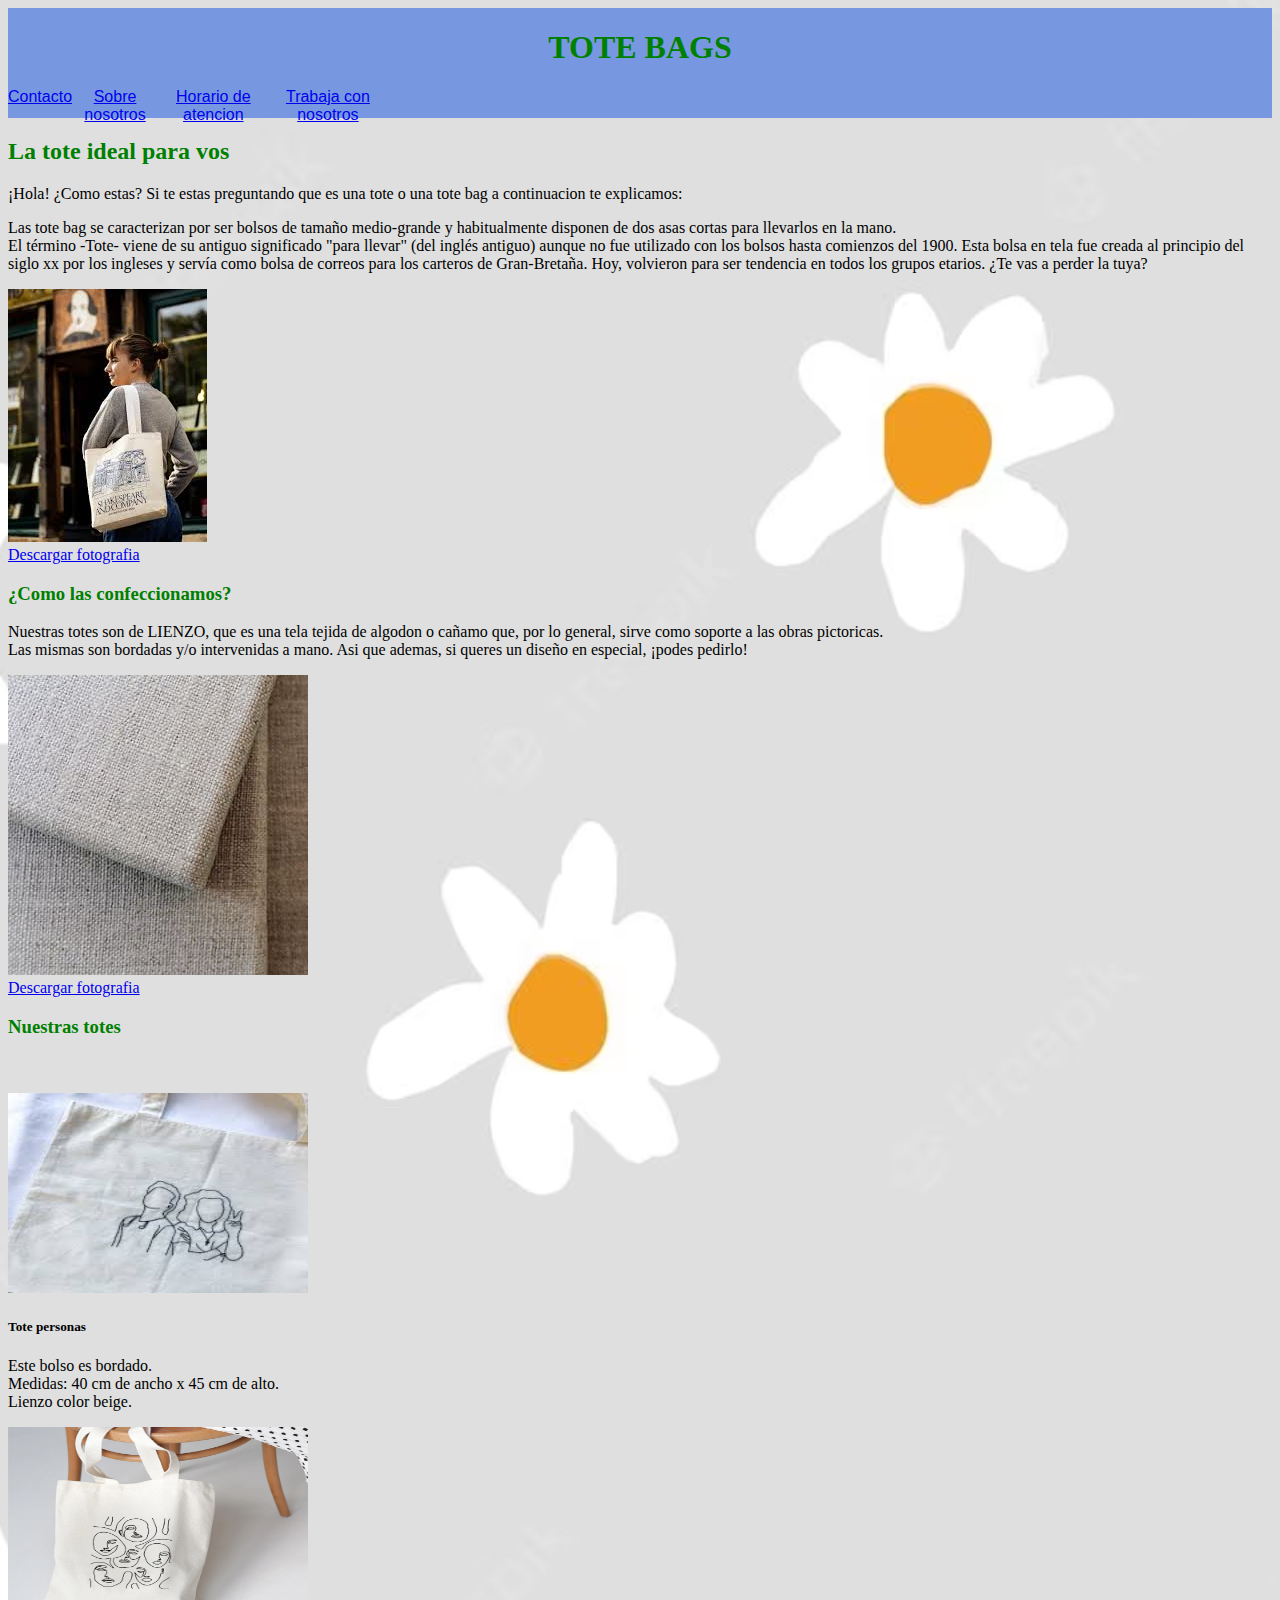
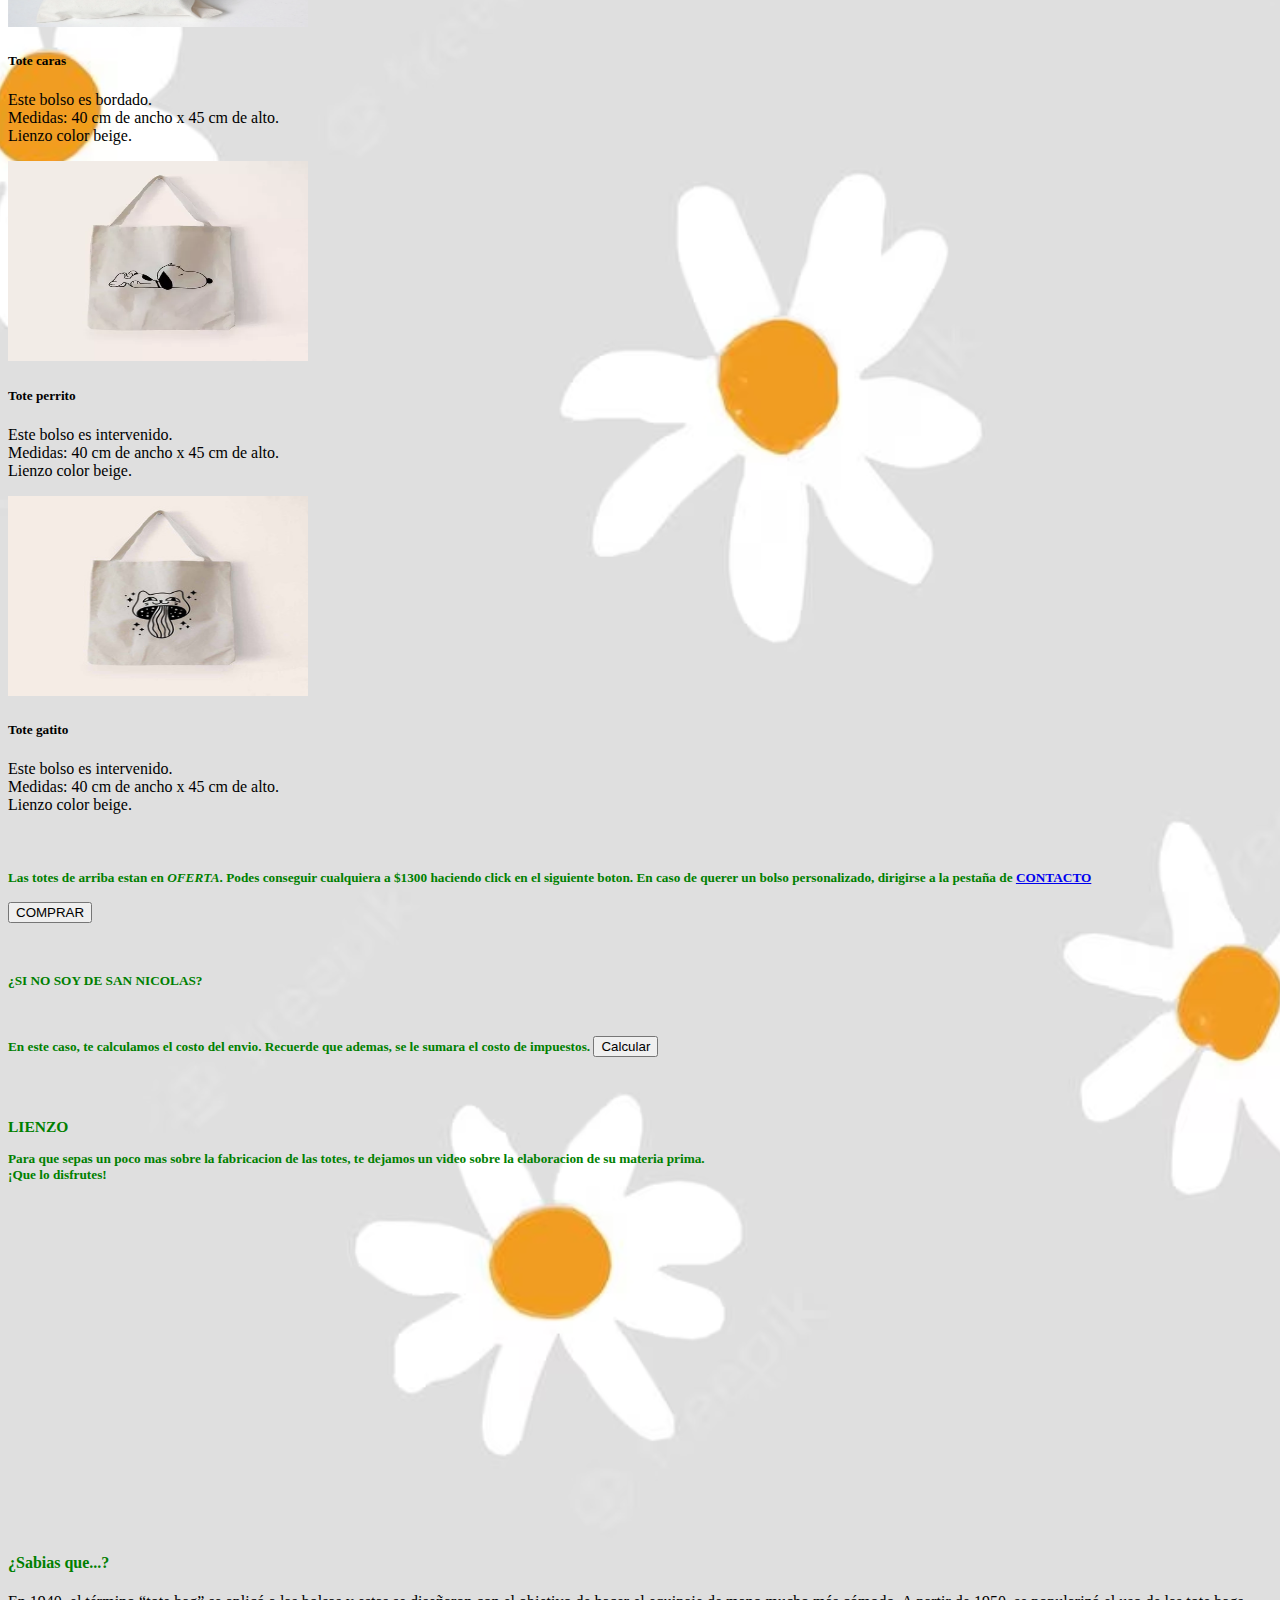
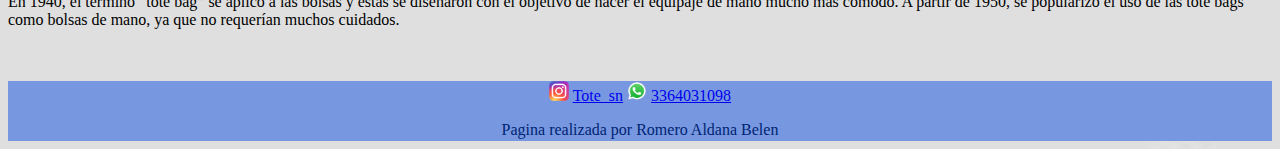
<file: TRABAJO FINAL/index.html>
<!DOCTYPE HTML>
<html> 
    <head>
<title>Tu tote bag</title>
<link rel="stylesheet" href="styles.css">
<script src="javasc.js"></script>
<link href="https://cdn.jsdelivr.net/npm/bootstrap@5.3.0-alpha1/dist/css/bootstrap.min.css" rel="stylesheet"
integrity="sha384-GLhlTQ8iRABdZLl6O3oVMWSktQOp6b7In1Zl3/Jr59b6EGGoI1aFkw7cmDA6j6gD"
crossorigin="anonymous">
    </head>
    <body>
        <header class="hfondo">
            <h1 class="titles" >TOTE BAGS</h1>
            <nav>
        <ul class="navegador">
            <li> <a href= "Contacto.html">Contacto</a></li>
            <li> <a href= "Sobrenosotros.html ">Sobre nosotros </a></li>
            <li><a href="Horario de atencion.html">Horario de atencion</a></li>
            <li> <a href= "trabajacnosotros.html">Trabaja con nosotros</a></li>
        </ul>
            </nav>
        </header>
<section id="main">
        <main>
<h2 class="titles" >La tote ideal para vos</h2>
<p> ¡Hola! ¿Como estas? Si te estas preguntando que es una tote o una tote bag a continuacion te explicamos: <br> </p>
    <p>Las tote bag se caracterizan por ser bolsos de tamaño medio-grande y habitualmente disponen de dos asas cortas para llevarlos en la mano. <br> 
        El término -Tote- viene de su antiguo significado "para llevar" (del inglés antiguo) aunque no fue utilizado con los bolsos hasta comienzos del 1900. Esta bolsa en tela fue creada al principio del siglo xx por los ingleses y servía como bolsa de correos para los carteros de Gran-Bretaña.
    Hoy, volvieron para ser tendencia en todos los grupos etarios. ¿Te vas a perder la tuya?</p>

    <img src="toteb.png.jpg" alt="ejemplo de tote bag"><br>
    <a href="toteb.png.jpg" download="foto">Descargar fotografia</a>
    

    <h3 class="titles"  >¿Como las confeccionamos?</h3>
    <p>Nuestras totes son de LIENZO, que es una tela tejida de algodon o cañamo que, por lo general, sirve como soporte a las obras pictoricas. <br>
    Las mismas son bordadas y/o intervenidas a mano. Asi que ademas, si queres un diseño en especial, ¡podes pedirlo!</p>
    <img src="lienzo.jpg" alt="ejemplo de lienzo"><br>
    <a href="lienzo.jpg" download="foto2">Descargar fotografia</a>

    <h3 class="titles">Nuestras totes</h3>
      <br>
      <br>
      <div class= "row row-cols-1 row-cols-md-2 g-4">
        <div class="col">
          <div class="card">
            <img src="toteA.jpg"  class="fototarj" alt="...">
            <div class="card-body">
              <h5 class="card-title">Tote personas </h5>
              <p class="card-text">Este bolso es bordado.<BR>
                Medidas: 40 cm de ancho x 45 cm de alto. <br>
            Lienzo color beige.</p>
            </div>
          </div>
        </div>
        <div class="col">
          <div class="card">
            <img src="toteC.jpg"  class="fototarj" alt="...">
            <div class="card-body">
              <h5 class="card-title">Tote caras</h5>
              <p class="card-text">Este bolso es bordado.<BR>
                Medidas: 40 cm de ancho x 45 cm de alto. <br>
            Lienzo color beige.</p>
            </div>
          </div>
        </div>
        <div class="col">
          <div class="card">
            <img src="toteD.jpg" class="fototarj" alt="...">
            <div class="card-body">
              <h5 class="card-title">Tote perrito</h5>
              <p class="card-text">Este bolso es intervenido.<BR>
                Medidas: 40 cm de ancho x 45 cm de alto. <br>
            Lienzo color beige.</p>
        </div>
          </div>
        </div>
        <div class="col">
          <div class="card">
            <img src="toteE.jpg"  class="fototarj" alt="...">
            <div class="card-body">
              <h5 class="card-title">Tote gatito</h5>
              <p class="card-text">Este bolso es intervenido.<BR>
                Medidas: 40 cm de ancho x 45 cm de alto. <br>
            Lienzo color beige.</p>
            </div>
          </div>
        </div>
      </div>
<BR>
    <h5 class="titles"> Las totes de arriba estan en <i>OFERTA</i>. Podes conseguir cualquiera a $1300 haciendo click en el siguiente boton.
        En caso de querer un bolso personalizado, dirigirse a la pestaña de <a href="contacto.html">CONTACTO</a><br>
    
        <br>
        <button onclick="comprar()"  type="button" class="btn btn-success">COMPRAR</button>

        <div>
            <br>
            <br>
            <h4 id="prueba" class="titles">¿SI NO SOY DE SAN NICOLAS?</h4>
            <br>
<p>En este caso, te calculamos el costo del envio. Recuerde que ademas, se le sumara el costo de impuestos.
    <button onclick="calcenvio()" type="button" class="btn btn-warning" >Calcular</button>
</p>
        
        
        </div>
    <br>
    <br>

<div>
<h3 class="titles">LIENZO</h3>
<p>Para que sepas un poco mas sobre la fabricacion de las totes, te dejamos un video sobre la elaboracion de su materia prima.<br>
 ¡Que lo disfrutes!
</p>

    <iframe width="560" height="315" src="https://www.youtube.com/embed/h5IZkg_wENg" title="YouTube video player" frameborder="0" allow="accelerometer; autoplay; clipboard-write; encrypted-media; gyroscope; picture-in-picture; web-share" allowfullscreen></iframe>
</div>
    <br>
        </main>
        <aside>
<h4 class="titles">¿Sabias que...?</h4>
<p>En 1940, el término “tote bag” se aplicó a las bolsas y estas se diseñaron con el objetivo de hacer el equipaje de mano mucho más cómodo. A partir de 1950, se popularizó el uso de las tote bags como bolsas de mano, ya que no requerían muchos cuidados.</p>

        </aside>
        <br>
        <br>
</section>

    <footer class="hfondofoot">
    <img src="logoig.jpg" alt="logo de instagram" class="botonig"> <a href="https://www.instagram.com/totes_sn/totes_sn"> Tote_sn</a>
        <img src="botonwspp.jpg" alt="logo de whatsapp" class="botonig"> <a href="https://api.whatsapp.com/send/?phone=3364031098&text&type=phone_number&app_absent=0"> 3364031098 </a>
     <p> Pagina realizada por Romero Aldana Belen</p>
    </footer>
    </body>
   
</html>
</file>
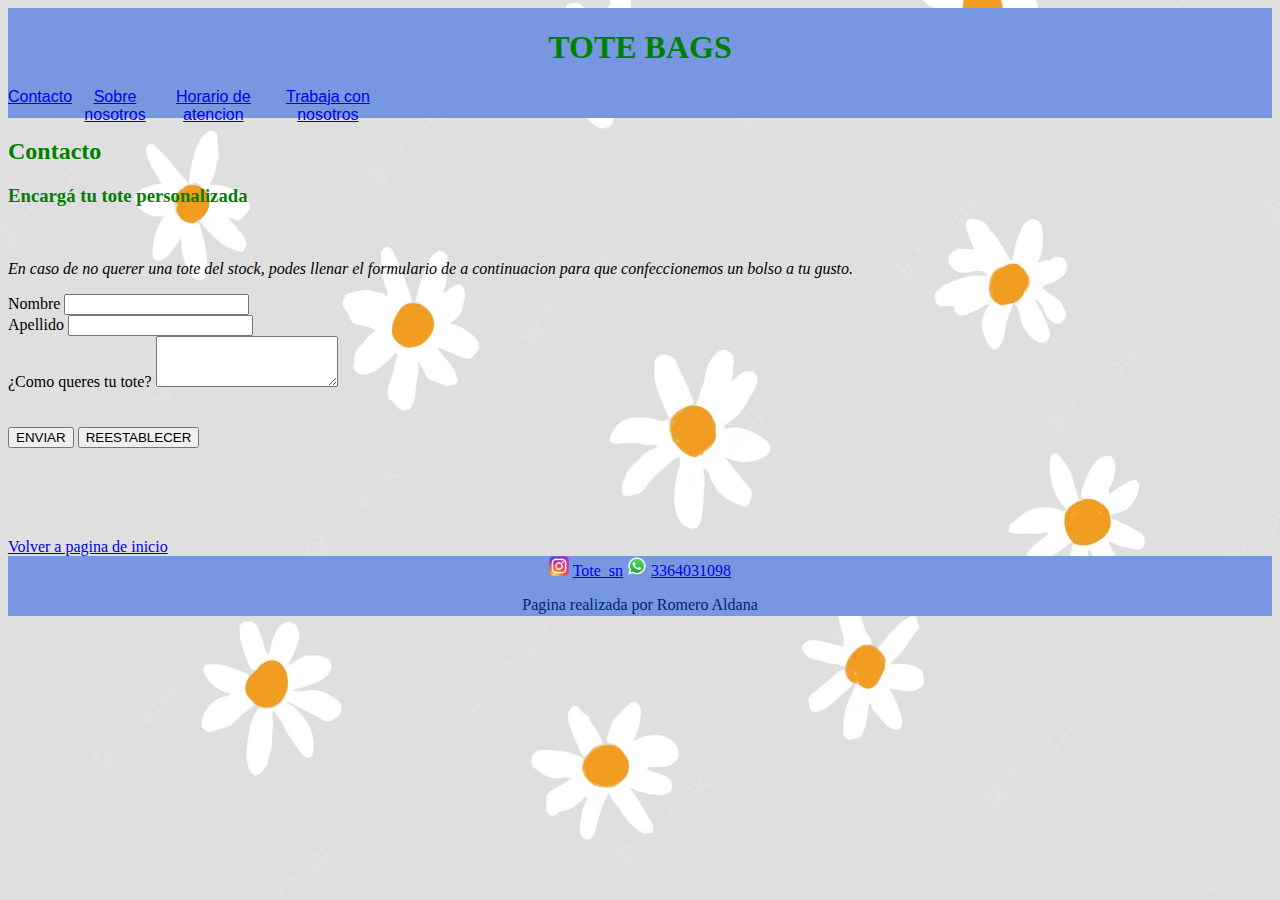
<file: TRABAJO FINAL/Contacto.html>
<!DOCTYPE html>
<html>
    <head>
        <title>Contacto</title>
        <link rel="stylesheet" href="styles.css">
    
        <link href="https://cdn.jsdelivr.net/npm/bootstrap@5.3.0-alpha1/dist/css/bootstrap.min.css" rel="stylesheet"
        integrity="sha384-GLhlTQ8iRABdZLl6O3oVMWSktQOp6b7In1Zl3/Jr59b6EGGoI1aFkw7cmDA6j6gD"
        crossorigin="anonymous">
    </head>
    <body>
        <header class="hfondo">
            <h1 class="titles">TOTE BAGS</h1>
            <nav>
        <ul class="navegador">
            <li> <a href= "Contacto.html">Contacto</a></li>
            <li> <a href= "Sobrenosotros.html ">Sobre nosotros </a></li>
            <li><a href="Horario de atencion.html">Horario de atencion</a></li>
            <li> <a href= "trabajacnosotros.html">Trabaja con nosotros</a></li>
        </ul>
            </nav>
        </header>
        <main>
        <h2 class="titles">Contacto</h2>
        
            <h3 class="titles">Encargá tu tote personalizada</h3>
            <br>
            <p><i>En caso de no querer una tote del stock, podes llenar el formulario de a continuacion para que confeccionemos un bolso a tu gusto.</i></p>
        <form method="post" action="" class="bordform">
            <div class="mb-3">
              <label for="exampleInputEmail1" class="form-label">Nombre</label>
              <input type="text" class="form-control" id="exampleInputEmail1">
        <br>
            </div>
            <div class="mb-3">
              <label for="exampleInputPassword1" class="form-label">Apellido</label>
              <input type="text" class="form-control">
        <br>

        <div class="mb-3">
            <label for="exampleFormControlTextarea1" class="form-label">¿Como queres tu tote?</label>
            <textarea class="form-control" rows="3"></textarea>
          </div>
       <br>
       <br>

          <button onclick="env" type="submit" class="btn btn-success"> ENVIAR</button>
          <button type="reset" class="btn btn-primary">REESTABLECER</button>
        </form>
        <br> 
        <br>
        <br>
         <br>
        <br>
        <br>
        <a href= "Index.html">Volver a pagina de inicio</a>
        </main>
 <footer class="hfondofoot">
            <img src="logoig.jpg" alt="logo de instagram" class="botonig"> <a href="https://www.instagram.com/totes_sn/totes_sn"> Tote_sn</a>
            <img src="botonwspp.jpg" alt="logo de whatsapp" class="botonig"> <a href="https://api.whatsapp.com/send/?phone=3364031098&text&type=phone_number&app_absent=0"> 3364031098 </a>
            <p> Pagina realizada por Romero Aldana</p>
 </footer>
      </body>
 </html>
</file>
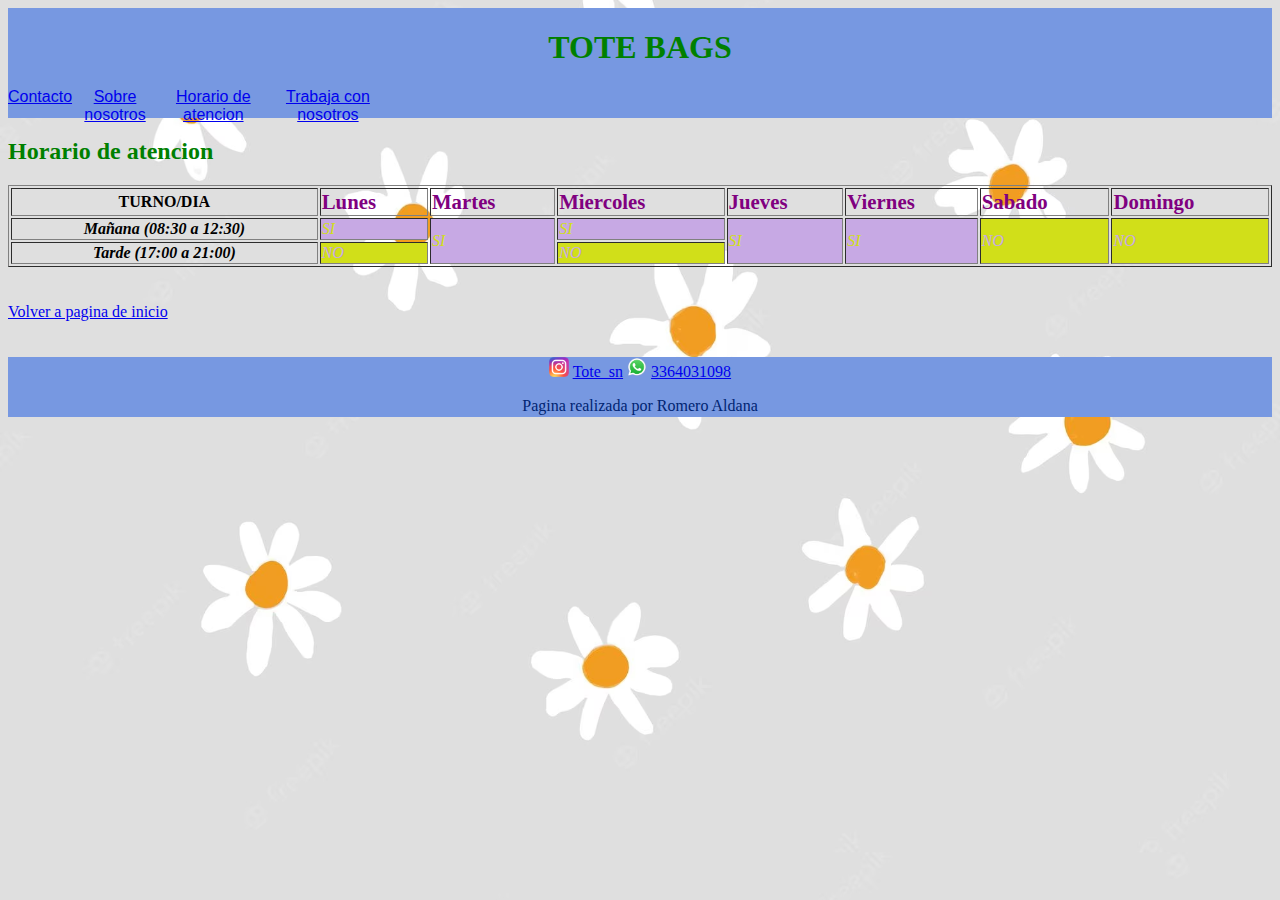
<file: TRABAJO FINAL/Horario de atencion.html>
<!DOCTYPE html>
<html>
    <head>
        <title>Horario de atencion</title>
        <link rel="stylesheet" href="styles.css">  
    </head>
<body>
    <header class="hfondo">
        <h1 class="titles">TOTE BAGS</h1>
        <nav>
    <ul class="navegador">
        <li> <a href= "Contacto.html">Contacto</a></li>
        <li> <a href= "Sobrenosotros.html ">Sobre nosotros </a></li>
        <li><a href="Horario de atencion.html">Horario de atencion</a></li>
        <li> <a href= "trabajacnosotros.html">Trabaja con nosotros</a></li>
    </ul>
        </nav>
    </header>
<h2 class="titles"  >Horario de atencion</h2>
<table border ="1">
    <tr>
<th>TURNO/DIA </th>
<td class="dsemana"> <b>Lunes</b></td>
<td class="dsemana"><b>Martes</b></td>
<td class="dsemana"><b>Miercoles</b></td>
<td class="dsemana"><b>Jueves</b></td>
<td class="dsemana"><b>Viernes</b></td>
<td class="dsemana"><b>Sabado</b></td>
<td class="dsemana"><b>Domingo</b></td>
    </tr>
    <tr>
        <th> <i> Mañana (08:30 a 12:30)</i></th>
        <td class="dhorarioSI"> <i>SI</i></td>
        <td rowspan="2"  class="dhorarioSI"><i>SI</i></td>
        <td class="dhorarioSI" ><i>SI</i></td>
        <td rowspan="2" class="dhorarioSI"><i>SI</i></td>
        <td rowspan="2"  class="dhorarioSI"><i>SI</i></td>
        <td rowspan="2" class="dhorarioNO"><i>NO</i></td>
        <Td rowspan="2"class="dhorarioNO" ><i>NO</i></Td>
    </tr>
    <tr>
        <th> <i>Tarde (17:00 a 21:00) </i> </th>
        <td class="dhorarioNO"> <i>NO</i></td>
        <td class="dhorarioNO" ><i>NO</i></td>
    </tr>
</table>
<br>
<br>
<a href= "Index.html">Volver a pagina de inicio</a>
<br>
<br>
<footer class="hfondofoot">
    <img src="logoig.jpg" alt="logo de instagram" class="botonig"> <a href="https://www.instagram.com/totes_sn/totes_sn"> Tote_sn</a>
    <img src="botonwspp.jpg" alt="logo de whatsapp" class="botonig"> <a href="https://api.whatsapp.com/send/?phone=3364031098&text&type=phone_number&app_absent=0"> 3364031098 </a>
    <p> Pagina realizada por Romero Aldana</p>
</footer>
</body>
</html>
</file>
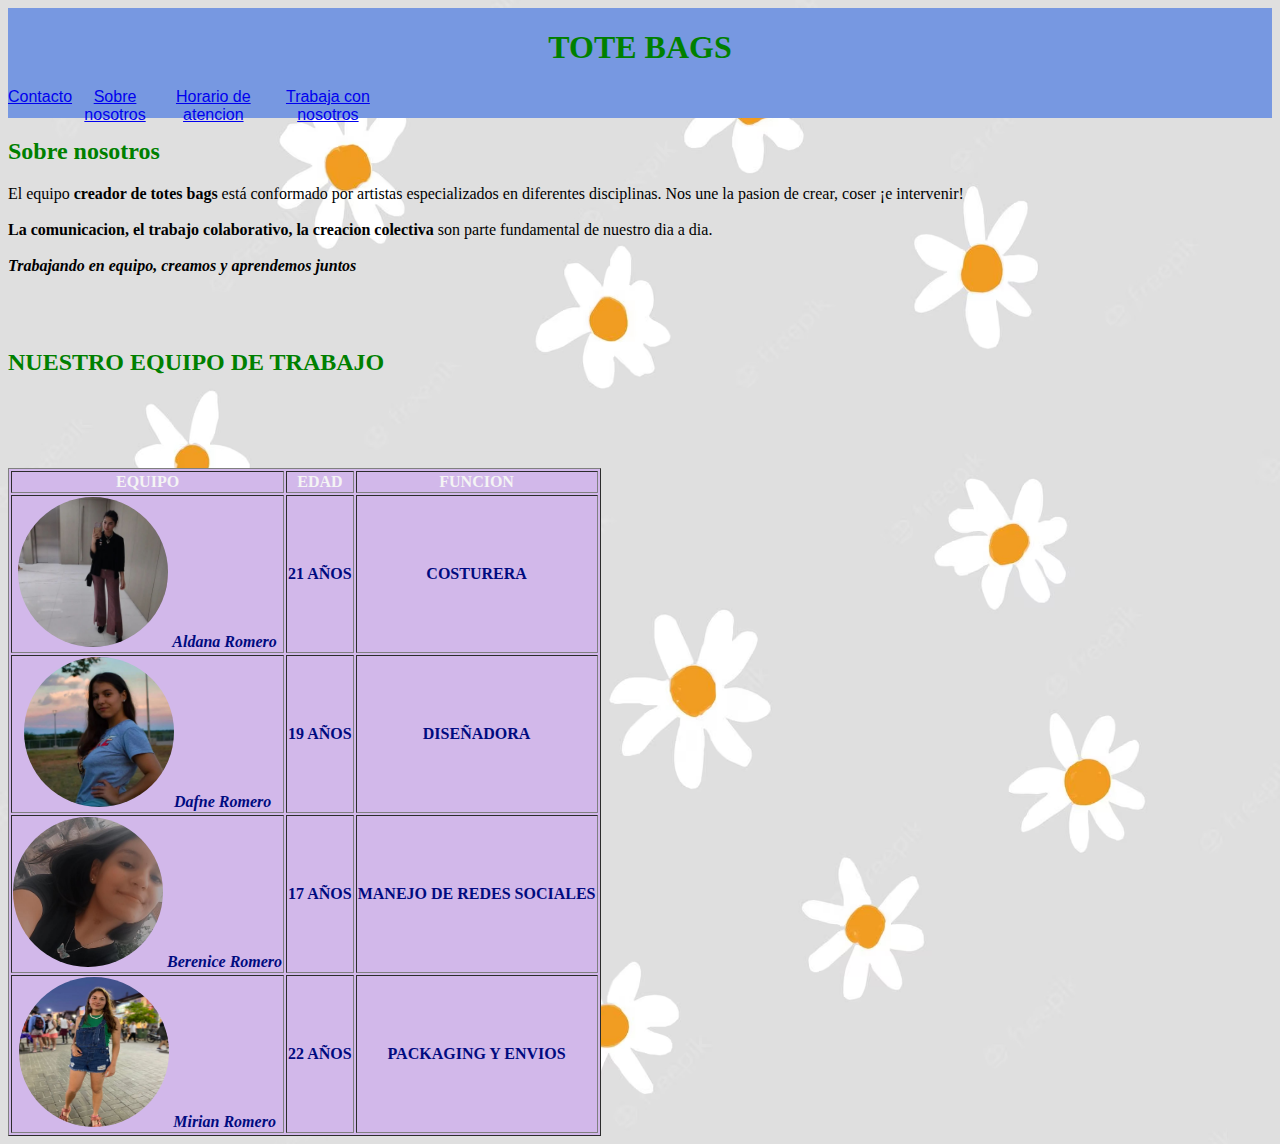
<file: TRABAJO FINAL/Sobrenosotros.html>
<!DOCTYPE html>
<html>
    <head>
        <title>Sobre nosotros</title>
        <link rel="stylesheet" href="styles.css">
    </head>
    <body>
        <header class="hfondo">
            <h1 class="titles">TOTE BAGS</h1>
            <nav>
        <ul class="navegador">
            <li> <a href= "Contacto.html">Contacto</a></li>
            <li> <a href= "Sobrenosotros.html ">Sobre nosotros </a></li>
            <li><a href="Horario de atencion.html">Horario de atencion</a></li>
            <li> <a href= "trabajacnosotros.html">Trabaja con nosotros</a></li>
        </ul>
            </nav>
        </header>
<main>
    <h2 class="titles">Sobre nosotros</h2>
El equipo <b>creador de totes bags</b> está conformado por artistas especializados en diferentes disciplinas. Nos une la pasion de crear, coser ¡e intervenir!<br>
<br>
<b>La comunicacion, el trabajo colaborativo, la creacion colectiva</b> son parte fundamental de nuestro dia a dia.
<br>
<br>
<b> <i>Trabajando en equipo, creamos y aprendemos juntos </i></b>
<br>
<br>
<br>
<br>
<h2 class="titles">NUESTRO EQUIPO DE TRABAJO</h2>

<table class="tbl" border ="1">
    <tr>
<th class="letbl">EQUIPO</th>
<th class="letbl">EDAD</th>
<th class="letbl">FUNCION</th>
    </tr>
    <tr>
        <th><img src="aldostar.jpg.png" alt="Romero Aldana" class="foto1"> <i> Aldana Romero</i></th>
       <th>21 AÑOS</th>
        <th>COSTURERA</th>
    </tr>
    <tr>
        <th><img src="dafne.jpg.png" alt="Dafne Romero" class="foto1"><i>Dafne Romero </i> </th>
    <th>19 AÑOS</th>
      <th>DISEÑADORA</th>
    </tr>
    <tr>
        <th> <img src="potipoti.jpg.png" alt="Berenice Romero" class=" foto1"> <i>Berenice Romero</i>   </th>
       <th> 17 AÑOS</th>
       <th> MANEJO DE REDES SOCIALES </th>
    </tr>
    <tr>
        <th>  <img src="pipina.jpg.png" alt="Mirian Romero" class="foto1"> <i>Mirian Romero</i>  </th>
        <th> 22 AÑOS </th>
        <th> PACKAGING Y ENVIOS </th>
    </tr>
<br>

</main>
<br>
<br>
<br>
    </body>
</html>
</file>
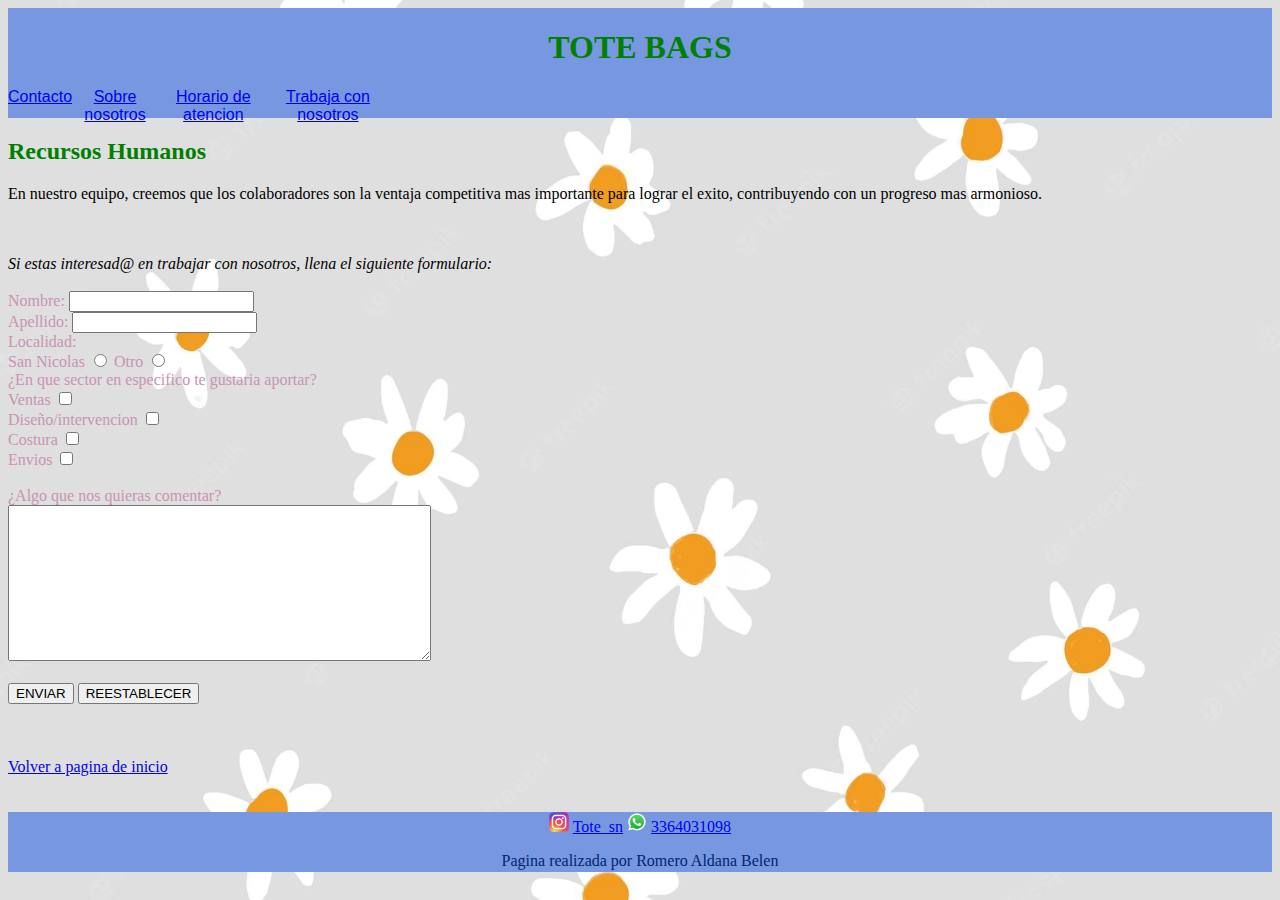
<file: TRABAJO FINAL/trabajacnosotros.html>
<!DOCTYPE html>
<html>
    <head>
        <title>Trabaja con nosotros</title>
        <link rel="stylesheet" href="styles.css">  
        <link href="https://cdn.jsdelivr.net/npm/bootstrap@5.3.0-alpha1/dist/css/bootstrap.min.css" rel="stylesheet"
integrity="sha384-GLhlTQ8iRABdZLl6O3oVMWSktQOp6b7In1Zl3/Jr59b6EGGoI1aFkw7cmDA6j6gD"
crossorigin="anonymous">
    </head>
<body>
    <header class="hfondo">
        <h1 class="titles">TOTE BAGS</h1>
        <nav>
    <ul class="navegador">
        <li> <a href= "Contacto.html">Contacto</a></li>
        <li> <a href= "Sobrenosotros.html ">Sobre nosotros </a></li>
        <li><a href="Horario de atencion.html">Horario de atencion</a></li>
        <li> <a href= "trabajacnosotros.html">Trabaja con nosotros</a></li>
    </ul>
        </nav>
    </header>
    <main>
<h2 class="titles">Recursos Humanos</h2>
<p>En nuestro equipo, creemos que los colaboradores son la ventaja competitiva mas importante para lograr el exito, contribuyendo con un progreso mas armonioso.</p>
<br>
<br>
<i>Si estas interesad@ en trabajar con nosotros, llena el siguiente formulario:</i>
<br>
<br>

<form action="" class= "colorform">
Nombre: <input type="text" name="rombre">
<br>
Apellido: <input type="text" name="apellido">
<br>
Localidad:<br>
San Nicolas <input type="radio" name="localidad">
Otro <input type="radio" name="localidad"><br>
¿En que sector en especifico te gustaria aportar? <br>
Ventas <input type="checkbox" name="sector"><br>
Diseño/intervencion <input type="checkbox" name="sector"><br>
Costura <input type="checkbox" name="sector"><br>
Envios <input type="checkbox" name="sector">
<br>
<br>
¿Algo que nos quieras comentar?<br>
<textarea cols="50" rows="10"></textarea>
<br>
<br>
<button onclick="env" type="submit" class="btn btn-success"> ENVIAR</button>
<button type="reset" class="btn btn-primary">REESTABLECER</button>







</form>
<br>
<br>
<br>
<a href= "Index.html">Volver a pagina de inicio</a>
<br>
</main>

<br>
<br>
</body>
<footer class="hfondofoot">
    <img src="logoig.jpg" alt="logo de instagram" class="botonig"> <a href="https://www.instagram.com/totes_sn/totes_sn"> Tote_sn</a>
    <img src="botonwspp.jpg" alt="logo de whatsapp" class="botonig"> <a href="https://api.whatsapp.com/send/?phone=3364031098&text&type=phone_number&app_absent=0"> 3364031098 </a>
    <p> Pagina realizada por Romero Aldana Belen</p>
</footer>

</html>
</file>
<file: TRABAJO FINAL/styles.css>
.dsemana {
color: purple;
font-size: 1.3em;

}
.dhorarioSI{
    color:rgb(209, 223, 25);
    font-size: 1em;
    background-color: rgb(199, 169, 228);

}

.dhorarioNO{
    color:rgb(199, 169, 228); 
    font-size: 1em;
    background-color:rgb(209, 223, 25); 

}
.titles {
color: green


}


.hfondo {
   
    background-color: rgb(119, 152, 225);
    width: 100%;
    height: 110px;

}

.hfondofoot {
    background-color:  rgb(119, 152, 225);
    width: 100%;
    height: 60px;
    color: rgb(0, 36, 114);
    text-align: center;
   

}




.navegador{
    font-family: 'Franklin Gothic Medium', 'Arial Narrow', Arial, sans-serif;
width: 30%;
height: 50px;
display: flex;
justify-content: space-between;
list-style: none;
margin: 0;
padding: 0;
text-align: center;
color: rgb(0, 36, 114)
  }

.colorcito{
    color: rgb(207, 178, 160);
}

.botonig{
    width: 20px;
}


/*FOTO Quien somos*/

.foto1{

 width: 150px;
 height: 150px;
 background-size: cover;
 border-radius: 50%;
}



h1 {
    text-align: center;
  }

main{
flex: 70%;
}




/*imagenes tarj*/

.fototarj{
    width: 300px;
  height: 200px;
}

/*tabla de sobre nosotros*/
.tbl{
background-color: rgb(210, 184, 234);
color: rgb(0, 11, 128);
}
.letbl{
    color: rgb(244, 244, 244)
}


/*form trabaja con nosotros*/

.colorform{
    color: rgb(201, 147, 178);
}



/*foto de fondo*/

body{
    background-image: url(flores.jpg.jpg);
    background-position: center;
    background-size: cover;
    display: flex;
    flex-direction: column;
   
    }
</file>
